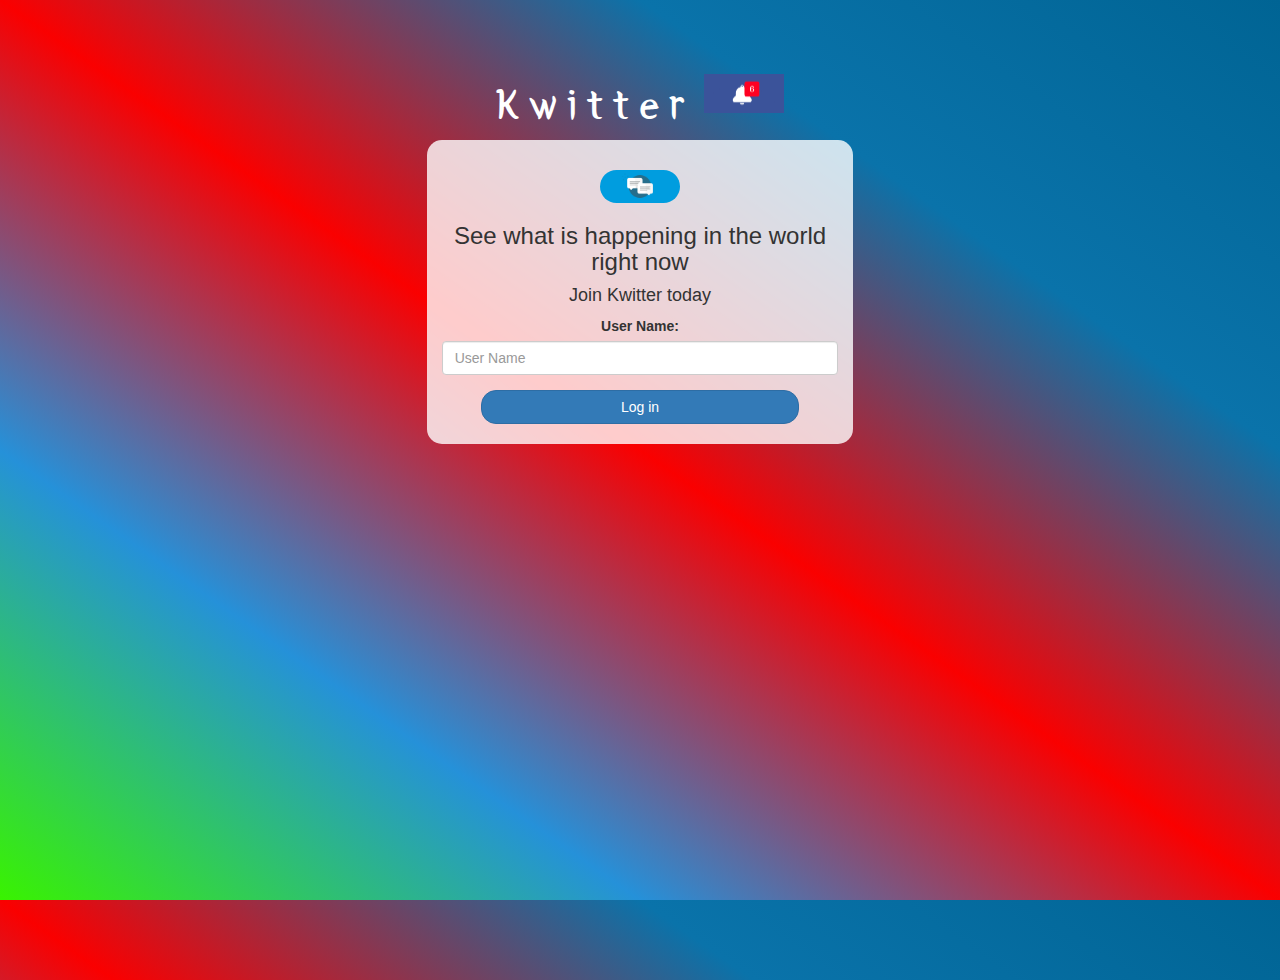
<file: index.html>
<!DOCTYPE html>
<html>
<head>
	<title>Kwitter</title>
<link href="https://fonts.googleapis.com/css?family=Yeon+Sung&display=swap" rel="stylesheet"><meta name="viewport" content="width=device-width, initial-scale=1">

<link rel="stylesheet" href="https://maxcdn.bootstrapcdn.com/bootstrap/3.4.0/css/bootstrap.min.css">
<script src="https://ajax.googleapis.com/ajax/libs/jquery/3.4.1/jquery.min.js"></script>
<script src="https://maxcdn.bootstrapcdn.com/bootstrap/3.4.0/js/bootstrap.min.js"></script>

<link rel="stylesheet" type="text/css" href="style.css">
<script src="kwitter.js"></script>
</head>
<body>
<center>
	<h1 class="header">	
		Kwitter	<sup>
	<img src="images.png">
	</sup>
</h1>
	<div class="col-lg-4 col-md-6 col-sm-6 col-xs-11 login_div">
	<img src="chat-benefits.png" class="logo">
		<h3 >See what is happening in the world right now</h3>
		<h4 >Join Kwitter today</h4>
		<div class="form-group">
		  <label >User Name:</label>
<input type="text" id="user_name" class="form-control" placeholder="User Name">
		</div>
		<button id="login_button" class="btn btn-primary" onclick="addUser()">Log in</button>
		<br><br>
	</div>
</center>
</body>
</html>
</file>
<file: style.css>
html, body
{
  height: 100%;
  margin: 0;
}

body
{
background-image: linear-gradient(to right top, #39f300, #2591d9, #fa0000, #0a73aa, #006494);
}

.header
{
	color: white;font-family: 'Yeon Sung';font-size: 45px;letter-spacing: 10px;margin-top: 80px;
}
.header img
{
	width: 80px;margin-left: -15px;
}

.login_div
{
	background: rgba(255,255,255,0.8);float: none;border-radius: 15px;
}

.logo
{
	width: 80px;margin-top: 30px;border-radius: 40px;
}

#login_button
{
	width: 80%;border-radius: 15px;
}

.room_name
{
	cursor: pointer;
	font-size: 20px;
}


#logout
{
	font-size: 20px; float: right;
}


#output
{
	padding: 10px; width:80%;background: rgba(255,255,255,0.8);border-radius: 15px;
}

.input_div_room_page
{
	width: 80%;
}

.input_div label
{
	color: white;font-size: 20px;
}


.input_div_message_page
{
	position: fixed;bottom: 0px;width: 100%;background: rgba(255,255,255,0.8);
}
.input_div_message_page label
{
	color: black;
}
.input_div_message_page #msg
{
	width: 80%;
}
.input_div_message_page button
{
	margin-top: 15px;
	width: 50%; 
}
.color_white
{
	color: white
}

.user_tick
{
	width:20px;
}
.message_h4
{
	padding-left:5px;color:grey;
}
</file>
